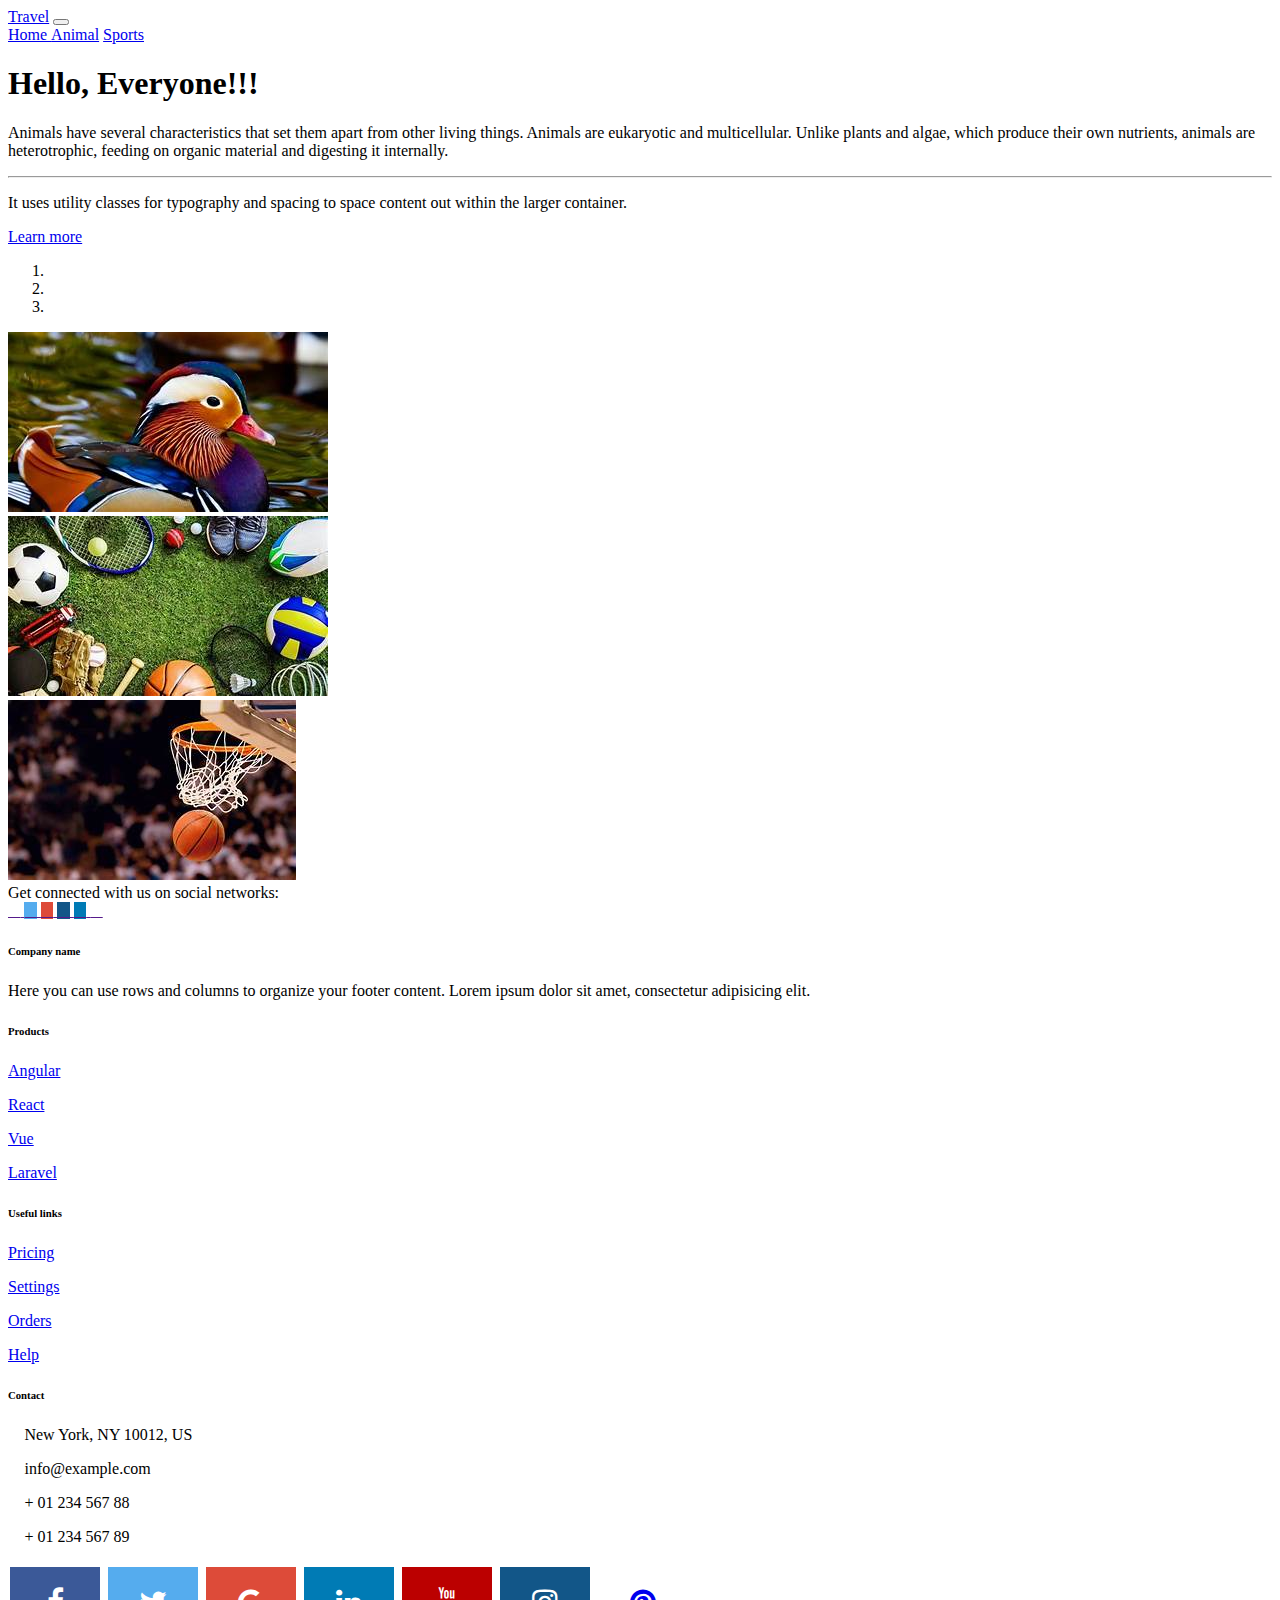
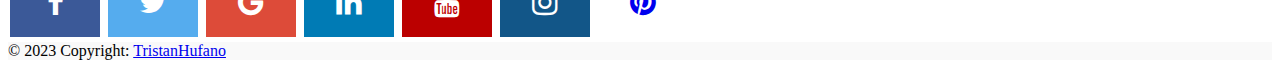
<file: index.html>
<!doctype html>
<html lang="en">
  <head>
    <!-- Required meta tags -->
    <meta charset="utf-8">
    <meta name="viewport" content="width=device-width, initial-scale=1, shrink-to-fit=no">

    <!-- Bootstrap CSS -->
    <link rel="stylesheet" href="https://cdn.jsdelivr.net/npm/bootstrap@4.1.3/dist/css/bootstrap.min.css" integrity="sha384-MCw98/SFnGE8fJT3GXwEOngsV7Zt27NXFoaoApmYm81iuXoPkFOJwJ8ERdknLPMO" crossorigin="anonymous">
    <link rel="stylesheet" href="https://cdnjs.cloudflare.com/ajax/libs/font-awesome/4.7.0/css/font-awesome.min.css">
    <link rel="stylesheet" href="tristan.css">

    <title>Travel</title>
  </head>
  <body>

        <!-- Navigation bar -->
        <nav class="navbar navbar-expand-lg navbar-light bg-light">
            <a class="navbar-brand" href="#">Travel</a>
            <button class="navbar-toggler" type="button" data-toggle="collapse" data-target="#navbarNavAltMarkup" aria-controls="navbarNavAltMarkup" aria-expanded="false" aria-label="Toggle navigation">
              <span class="navbar-toggler-icon"></span>
            </button>
            <div class="collapse navbar-collapse" id="navbarNavAltMarkup">
              <div class="navbar-nav">
                <a class="nav-item nav-link active" href="index.html">Home <span class="sr-only">(current)</span></a>
                <a class="nav-item nav-link" href="animal.html">Animal</a>
                <a class="nav-item nav-link" href="sports.html">Sports</a>
              </div>
            </div>
          </nav>

    <!-- Jumbotron -->  
      <div class="jumbotron">
        <h1 class="display-4">Hello, Everyone!!!</h1>
        <p class="lead">Animals have several characteristics that set them apart from other living things. Animals are eukaryotic and multicellular. Unlike plants and algae, which produce their own nutrients, animals are heterotrophic, feeding on organic material and digesting it internally.  </p>
        <hr class="my-4">
        <p>It uses utility classes for typography and spacing to space content out within the larger container.</p>
        <a class="btn btn-primary btn-lg" href="#" role="button">Learn more</a>
      </div> 
    </nav>

    <!-- Carousel -->  
      <div id="carouselExampleIndicators" class="carousel slide" data-ride="carousel">
        <ol class="carousel-indicators">
          <li data-target="#carouselExampleIndicators" data-slide-to="0" class="active"></li>
          <li data-target="#carouselExampleIndicators" data-slide-to="1"></li>
          <li data-target="#carouselExampleIndicators" data-slide-to="2"></li>
        </ol>
        <div class="carousel-inner">
          <div class="carousel-item active">
            <img class="d-block w-100" src="tristan img/duck.jpg" alt="First slide">
          </div>
          <div class="carousel-item">
            <img class="d-block w-100" src="tristan img/sp.jpg" alt="Second slide">
          </div>
          <div class="carousel-item">
            <img class="d-block w-100" src="tristan img/bask.jpg" alt="Third slide">
          </div>
        </div>
        <a class="carousel-control-prev" href="#carouselExampleIndicators" role="button" data-slide="prev">
          <span class="carousel-control-prev-icon" aria-hidden="true"></span>
          <span class="sr-only">Previous</span>
        </a>
        <a class="carousel-control-next" href="#carouselExampleIndicators" role="button" data-slide="next">
          <span class="carousel-control-next-icon" aria-hidden="true"></span>
          <span class="sr-only">Next</span>
        </a>
      </div>
      <nav>

                <!-- Footer -->
<footer class="text-center text-lg-start bg-white text-muted">
    <!-- Section: Social media -->
    <section class="d-flex justify-content-center justify-content-lg-between p-4 border-bottom">
      <!-- Left -->
      <div class="me-5 d-none d-lg-block">
        <span>Get connected with us on social networks:</span>
      </div>
      <!-- Left -->
  
      <!-- Right -->
      <div>
        <a href="" class="me-4 link-secondary">
          <i class="fab fa-facebook-f"></i>
        </a>
        <a href="" class="me-4 link-secondary">
          <i class="fab fa-twitter"></i>
        </a>
        <a href="" class="me-4 link-secondary">
          <i class="fab fa-google"></i>
        </a>
        <a href="" class="me-4 link-secondary">
          <i class="fab fa-instagram"></i>
        </a>
        <a href="" class="me-4 link-secondary">
          <i class="fab fa-linkedin"></i>
        </a>
        <a href="" class="me-4 link-secondary">
          <i class="fab fa-github"></i>
        </a>
      </div>
      <!-- Right -->
    </section>
    <!-- Section: Social media -->
  
    <!-- Section: Links  -->
    <section class="">
      <div class="container text-center text-md-start mt-5">
        <!-- Grid row -->
        <div class="row mt-3">
          <!-- Grid column -->
          <div class="col-md-3 col-lg-4 col-xl-3 mx-auto mb-4">
            <!-- Content -->
            <h6 class="text-uppercase fw-bold mb-4">
              <i class="fas fa-gem me-3 text-secondary"></i>Company name
            </h6>
            <p>
              Here you can use rows and columns to organize your footer content. Lorem ipsum
              dolor sit amet, consectetur adipisicing elit.
            </p>
          </div>
          <!-- Grid column -->
  
          <!-- Grid column -->
          <div class="col-md-2 col-lg-2 col-xl-2 mx-auto mb-4">
            <!-- Links -->
            <h6 class="text-uppercase fw-bold mb-4">
              Products
            </h6>
            <p>
              <a href="#!" class="text-reset">Angular</a>
            </p>
            <p>
              <a href="#!" class="text-reset">React</a>
            </p>
            <p>
              <a href="#!" class="text-reset">Vue</a>
            </p>
            <p>
              <a href="#!" class="text-reset">Laravel</a>
            </p>
          </div>
          <!-- Grid column -->
  
          <!-- Grid column -->
          <div class="col-md-3 col-lg-2 col-xl-2 mx-auto mb-4">
            <!-- Links -->
            <h6 class="text-uppercase fw-bold mb-4">
              Useful links
            </h6>
            <p>
              <a href="#!" class="text-reset">Pricing</a>
            </p>
            <p>
              <a href="#!" class="text-reset">Settings</a>
            </p>
            <p>
              <a href="#!" class="text-reset">Orders</a>
            </p>
            <p>
              <a href="#!" class="text-reset">Help</a>
            </p>
          </div>
          <!-- Grid column -->
  
          <!-- Grid column -->
          <div class="col-md-4 col-lg-3 col-xl-3 mx-auto mb-md-0 mb-4">
            <!-- Links -->
            <h6 class="text-uppercase fw-bold mb-4">Contact</h6>
            <p><i class="fas fa-home me-3 text-secondary"></i> New York, NY 10012, US</p>
            <p>
              <i class="fas fa-envelope me-3 text-secondary"></i>
              info@example.com
            </p>
            <p><i class="fas fa-phone me-3 text-secondary"></i> + 01 234 567 88</p>
            <p><i class="fas fa-print me-3 text-secondary"></i> + 01 234 567 89</p>
          </div>
          <!-- Grid column -->
        </div>
        <!-- Grid row -->
      </div>
    </section>
    <!-- Section: Links  -->

      <!-- Add font awesome icons -->
<a href="#" class="fa fa-facebook"></a>
<a href="#" class="fa fa-twitter"></a>
<a href="#" class="fa fa-google"></a>
<a href="#" class="fa fa-linkedin"></a>
<a href="#" class="fa fa-youtube"></a>
<a href="#" class="fa fa-instagram"></a>
<a href="#" class="fa fa-pinterest"></a>
  
    <!-- Copyright -->
    <div class="text-center p-4" style="background-color: rgba(0, 0, 0, 0.025);">
      © 2023 Copyright:
      <a class="text-reset fw-bold" href="https://mdbootstrap.com/">TristanHufano</a>
    </div>
    <!-- Copyright -->
  </footer>
  <!-- Footer -->

    <!-- Optional JavaScript -->
    <!-- jQuery first, then Popper.js, then Bootstrap JS -->
    <script src="https://code.jquery.com/jquery-3.3.1.slim.min.js" integrity="sha384-q8i/X+965DzO0rT7abK41JStQIAqVgRVzpbzo5smXKp4YfRvH+8abtTE1Pi6jizo" crossorigin="anonymous"></script>
    <script src="https://cdn.jsdelivr.net/npm/popper.js@1.14.3/dist/umd/popper.min.js" integrity="sha384-ZMP7rVo3mIykV+2+9J3UJ46jBk0WLaUAdn689aCwoqbBJiSnjAK/l8WvCWPIPm49" crossorigin="anonymous"></script>
    <script src="https://cdn.jsdelivr.net/npm/bootstrap@4.1.3/dist/js/bootstrap.min.js" integrity="sha384-ChfqqxuZUCnJSK3+MXmPNIyE6ZbWh2IMqE241rYiqJxyMiZ6OW/JmZQ5stwEULTy" crossorigin="anonymous"></script>
  </body>
</html>
</file>
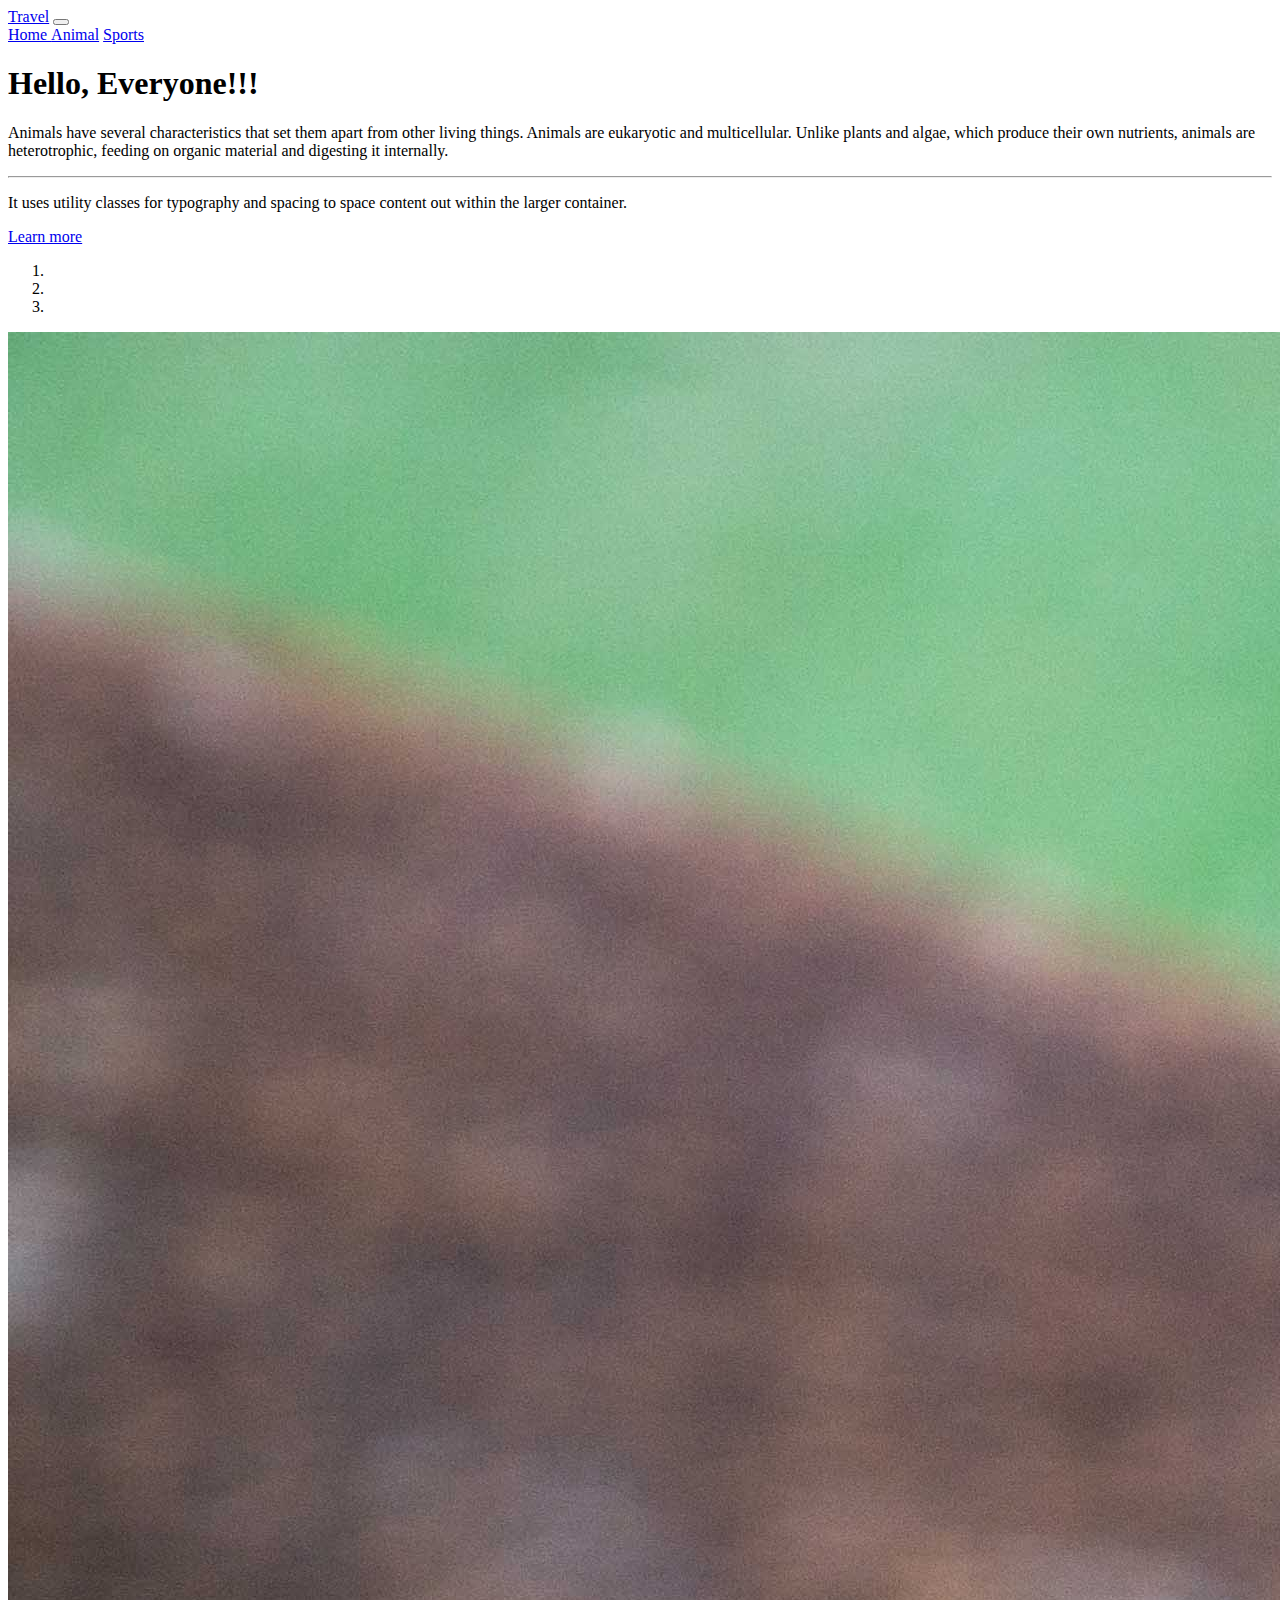
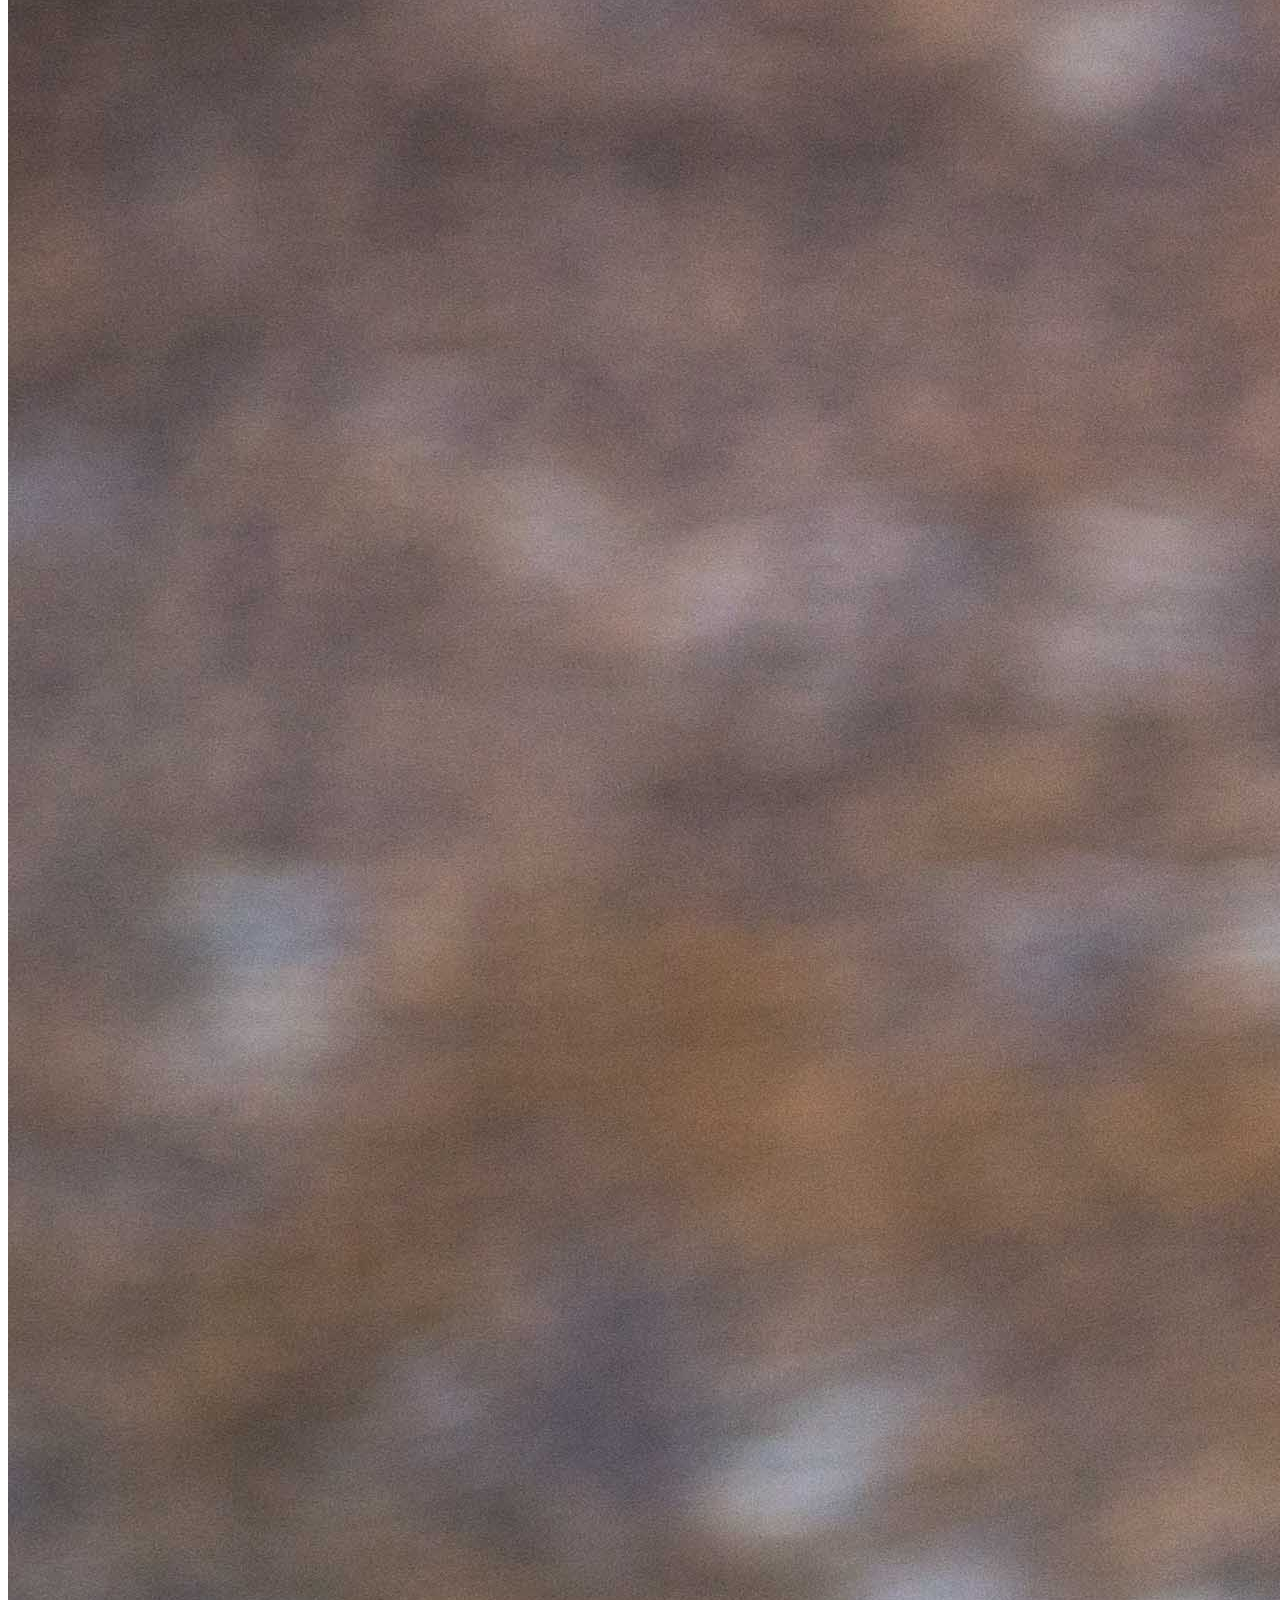
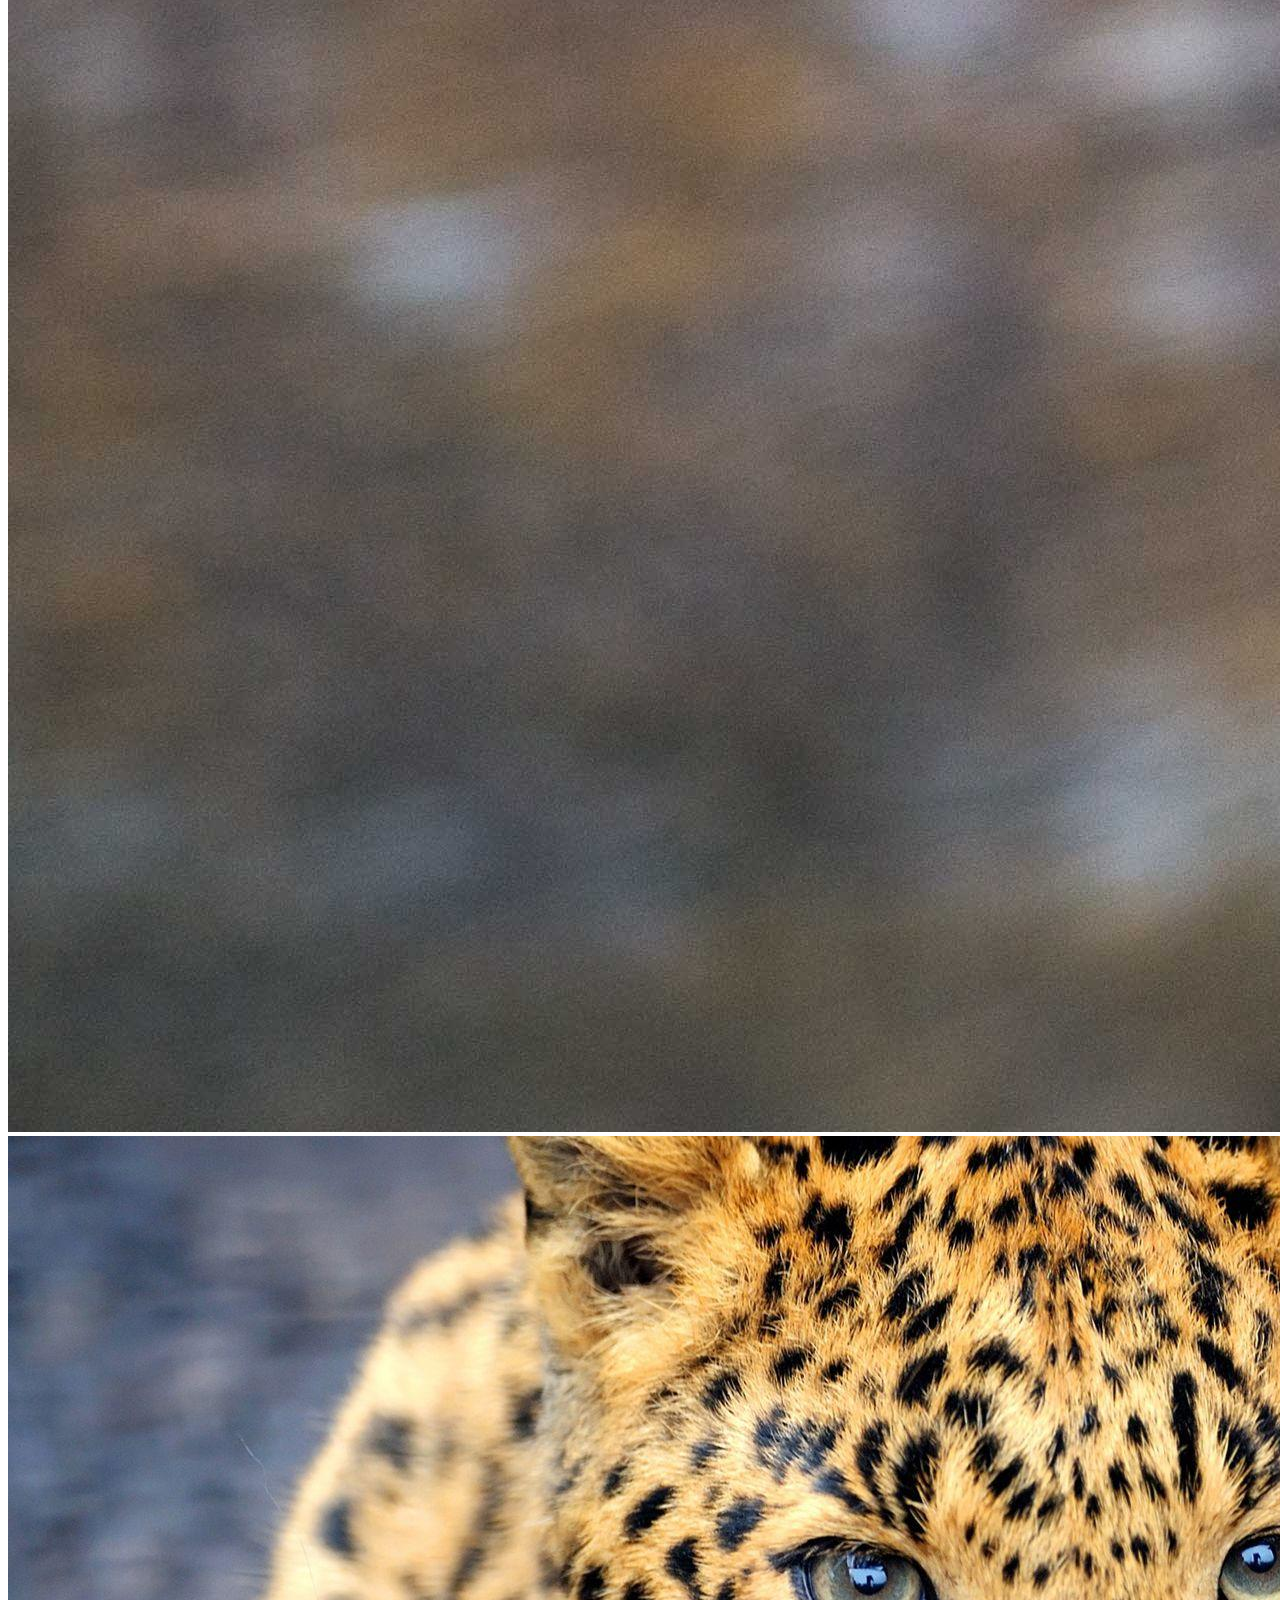
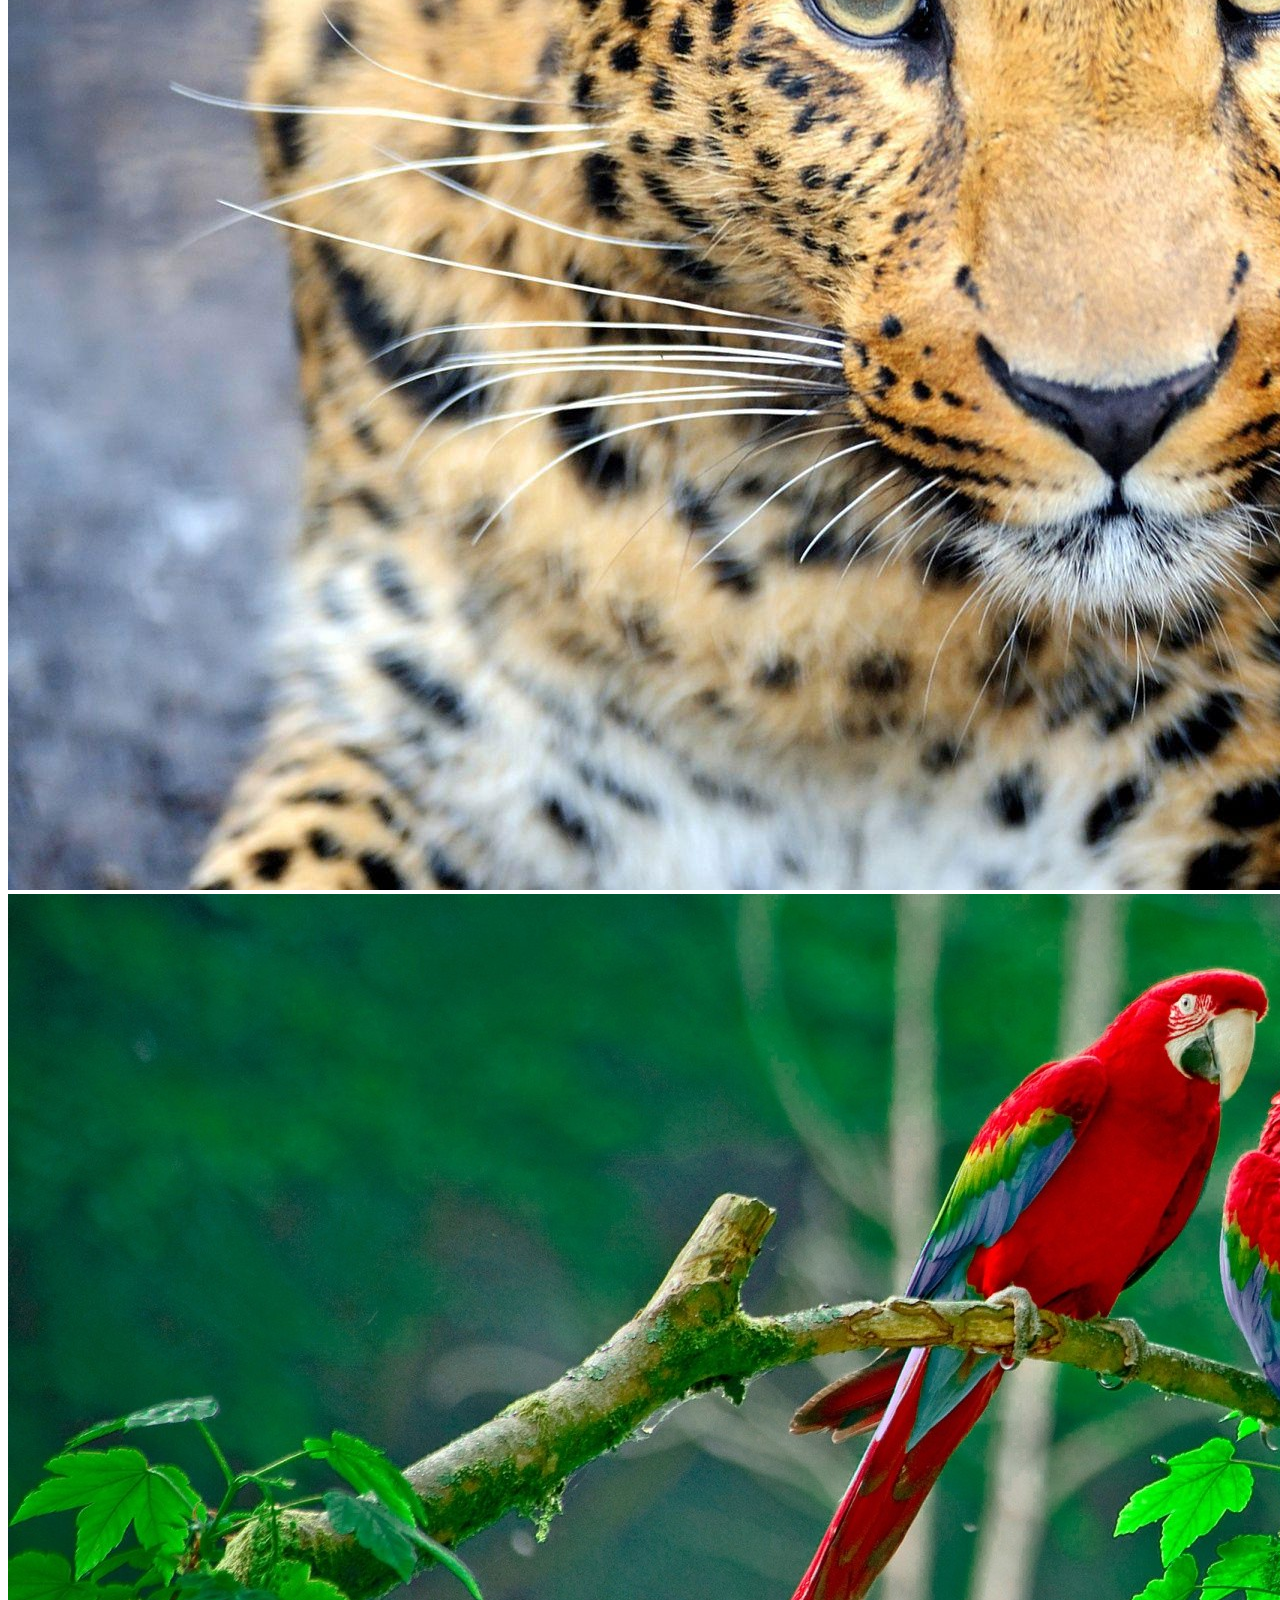
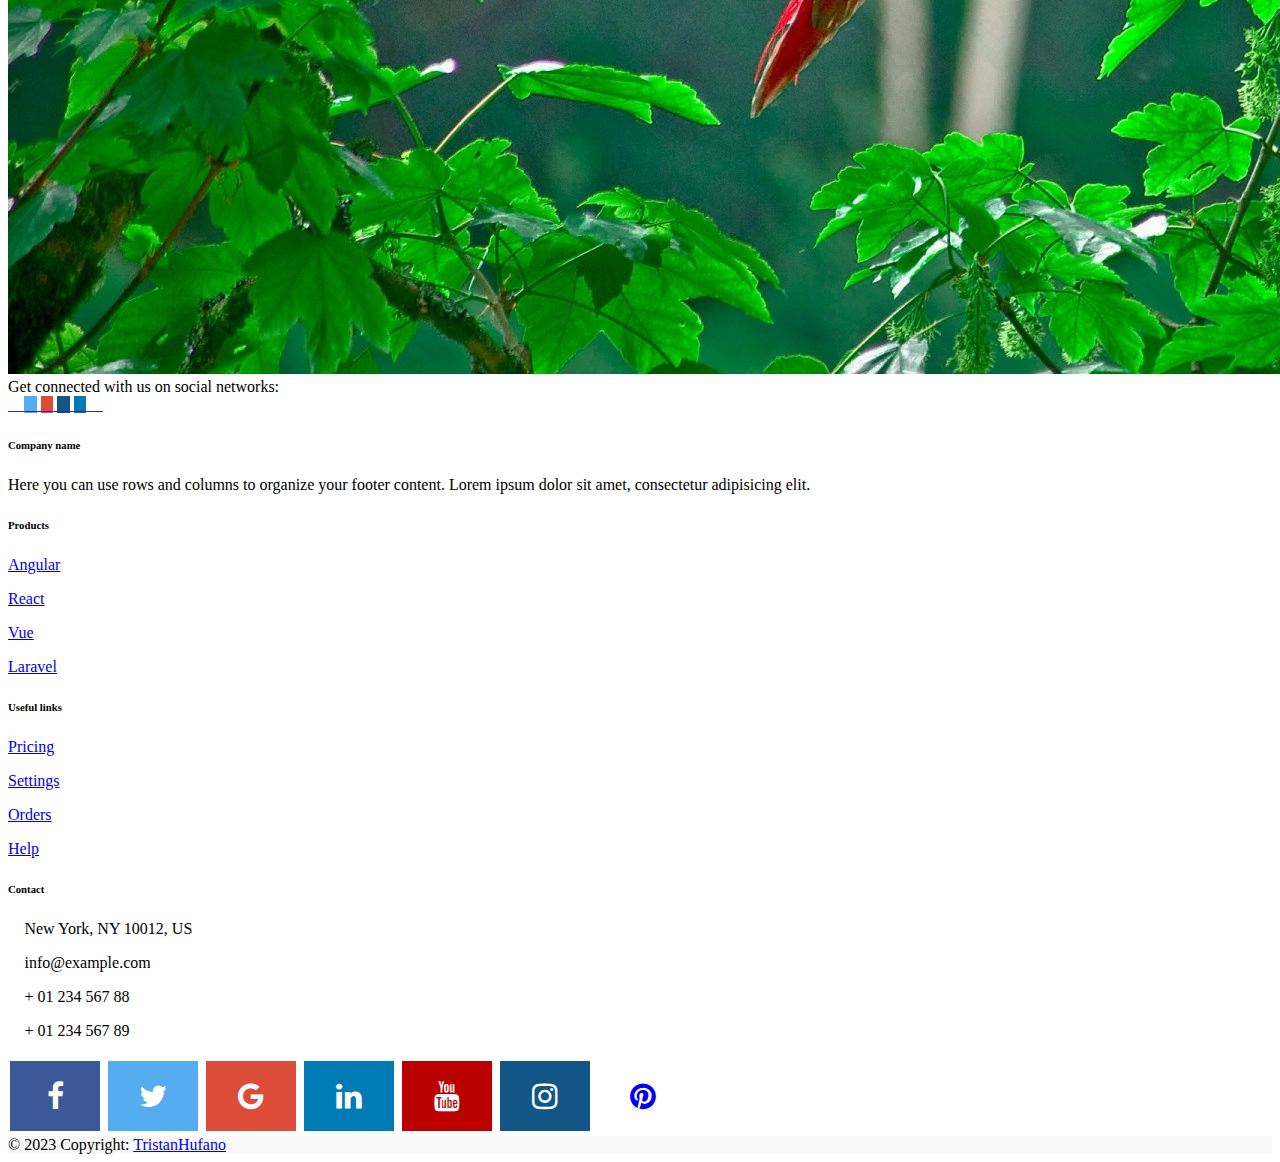
<file: animal.html>
<!doctype html>
<html lang="en">
  <head>
    <!-- Required meta tags -->
    <meta charset="utf-8">
    <meta name="viewport" content="width=device-width, initial-scale=1, shrink-to-fit=no">

    <!-- Bootstrap CSS -->
    <link rel="stylesheet" href="https://cdn.jsdelivr.net/npm/bootstrap@4.1.3/dist/css/bootstrap.min.css" integrity="sha384-MCw98/SFnGE8fJT3GXwEOngsV7Zt27NXFoaoApmYm81iuXoPkFOJwJ8ERdknLPMO" crossorigin="anonymous">
    <link rel="stylesheet" href="https://cdnjs.cloudflare.com/ajax/libs/font-awesome/4.7.0/css/font-awesome.min.css">
    <link rel="stylesheet" href="tristan.css">
    <title>Animal</title>
  </head>
  <body>

        <!-- Navigation bar -->
        <nav class="navbar navbar-expand-lg navbar-light bg-light">
            <a class="navbar-brand" href="#">Travel</a>
            <button class="navbar-toggler" type="button" data-toggle="collapse" data-target="#navbarNavAltMarkup" aria-controls="navbarNavAltMarkup" aria-expanded="false" aria-label="Toggle navigation">
              <span class="navbar-toggler-icon"></span>
            </button>
            <div class="collapse navbar-collapse" id="navbarNavAltMarkup">
              <div class="navbar-nav">
                <a class="nav-item nav-link active" href="index.html">Home <span class="sr-only">(current)</span></a>
                <a class="nav-item nav-link" href="animal.html">Animal</a>
                <a class="nav-item nav-link" href="sports.html">Sports</a>
              </div>
            </div>
          </nav>


<!-- Jumbotron -->  
      <div class="jumbotron">
        <h1 class="display-4">Hello, Everyone!!!</h1>
        <p class="lead">Animals have several characteristics that set them apart from other living things. Animals are eukaryotic and multicellular. Unlike plants and algae, which produce their own nutrients, animals are heterotrophic, feeding on organic material and digesting it internally.  </p>
        <hr class="my-4">
        <p>It uses utility classes for typography and spacing to space content out within the larger container.</p>
        <a class="btn btn-primary btn-lg" href="#" role="button">Learn more</a>
      </div> 
    </nav>

<!-- Carousel -->  
      <div id="carouselExampleIndicators" class="carousel slide" data-ride="carousel">
        <ol class="carousel-indicators">
          <li data-target="#carouselExampleIndicators" data-slide-to="0" class="active"></li>
          <li data-target="#carouselExampleIndicators" data-slide-to="1"></li>
          <li data-target="#carouselExampleIndicators" data-slide-to="2"></li>
        </ol>
        <div class="carousel-inner">
          <div class="carousel-item active">
            <img class="d-block w-100" src="tristan img/deer.jpg" alt="First slide">
          </div>
          <div class="carousel-item">
            <img class="d-block w-100" src="tristan img/leopard.jpg" alt="Second slide">
          </div>
          <div class="carousel-item">
            <img class="d-block w-100" src="tristan img/parrot.jpg" alt="Third slide">
          </div>
        </div>
        <a class="carousel-control-prev" href="#carouselExampleIndicators" role="button" data-slide="prev">
          <span class="carousel-control-prev-icon" aria-hidden="true"></span>
          <span class="sr-only">Previous</span>
        </a>
        <a class="carousel-control-next" href="#carouselExampleIndicators" role="button" data-slide="next">
          <span class="carousel-control-next-icon" aria-hidden="true"></span>
          <span class="sr-only">Next</span>
        </a>
      </div>
      <nav>

                    <!-- Footer -->
<footer class="text-center text-lg-start bg-white text-muted">
    <!-- Section: Social media -->
    <section class="d-flex justify-content-center justify-content-lg-between p-4 border-bottom">
      <!-- Left -->
      <div class="me-5 d-none d-lg-block">
        <span>Get connected with us on social networks:</span>
      </div>
      <!-- Left -->
  
      <!-- Right -->
      <div>
        <a href="" class="me-4 link-secondary">
          <i class="fab fa-facebook-f"></i>
        </a>
        <a href="" class="me-4 link-secondary">
          <i class="fab fa-twitter"></i>
        </a>
        <a href="" class="me-4 link-secondary">
          <i class="fab fa-google"></i>
        </a>
        <a href="" class="me-4 link-secondary">
          <i class="fab fa-instagram"></i>
        </a>
        <a href="" class="me-4 link-secondary">
          <i class="fab fa-linkedin"></i>
        </a>
        <a href="" class="me-4 link-secondary">
          <i class="fab fa-github"></i>
        </a>
      </div>
      <!-- Right -->
    </section>
    <!-- Section: Social media -->
  
    <!-- Section: Links  -->
    <section class="">
      <div class="container text-center text-md-start mt-5">
        <!-- Grid row -->
        <div class="row mt-3">
          <!-- Grid column -->
          <div class="col-md-3 col-lg-4 col-xl-3 mx-auto mb-4">
            <!-- Content -->
            <h6 class="text-uppercase fw-bold mb-4">
              <i class="fas fa-gem me-3 text-secondary"></i>Company name
            </h6>
            <p>
              Here you can use rows and columns to organize your footer content. Lorem ipsum
              dolor sit amet, consectetur adipisicing elit.
            </p>
          </div>
          <!-- Grid column -->
  
          <!-- Grid column -->
          <div class="col-md-2 col-lg-2 col-xl-2 mx-auto mb-4">
            <!-- Links -->
            <h6 class="text-uppercase fw-bold mb-4">
              Products
            </h6>
            <p>
              <a href="#!" class="text-reset">Angular</a>
            </p>
            <p>
              <a href="#!" class="text-reset">React</a>
            </p>
            <p>
              <a href="#!" class="text-reset">Vue</a>
            </p>
            <p>
              <a href="#!" class="text-reset">Laravel</a>
            </p>
          </div>
          <!-- Grid column -->
  
          <!-- Grid column -->
          <div class="col-md-3 col-lg-2 col-xl-2 mx-auto mb-4">
            <!-- Links -->
            <h6 class="text-uppercase fw-bold mb-4">
              Useful links
            </h6>
            <p>
              <a href="#!" class="text-reset">Pricing</a>
            </p>
            <p>
              <a href="#!" class="text-reset">Settings</a>
            </p>
            <p>
              <a href="#!" class="text-reset">Orders</a>
            </p>
            <p>
              <a href="#!" class="text-reset">Help</a>
            </p>
          </div>
          <!-- Grid column -->
  
          <!-- Grid column -->
          <div class="col-md-4 col-lg-3 col-xl-3 mx-auto mb-md-0 mb-4">
            <!-- Links -->
            <h6 class="text-uppercase fw-bold mb-4">Contact</h6>
            <p><i class="fas fa-home me-3 text-secondary"></i> New York, NY 10012, US</p>
            <p>
              <i class="fas fa-envelope me-3 text-secondary"></i>
              info@example.com
            </p>
            <p><i class="fas fa-phone me-3 text-secondary"></i> + 01 234 567 88</p>
            <p><i class="fas fa-print me-3 text-secondary"></i> + 01 234 567 89</p>
          </div>
          <!-- Grid column -->
        </div>
        <!-- Grid row -->
      </div>
    </section>
    <!-- Section: Links  -->

      <!-- Add font awesome icons -->
<a href="#" class="fa fa-facebook"></a>
<a href="#" class="fa fa-twitter"></a>
<a href="#" class="fa fa-google"></a>
<a href="#" class="fa fa-linkedin"></a>
<a href="#" class="fa fa-youtube"></a>
<a href="#" class="fa fa-instagram"></a>
<a href="#" class="fa fa-pinterest"></a>
  
    <!-- Copyright -->
    <div class="text-center p-4" style="background-color: rgba(0, 0, 0, 0.025);">
      © 2023 Copyright:
      <a class="text-reset fw-bold" href="https://mdbootstrap.com/">TristanHufano</a>
    </div>
    <!-- Copyright -->
  </footer>
  <!-- Footer -->

    <!-- Optional JavaScript -->
    <!-- jQuery first, then Popper.js, then Bootstrap JS -->
    <script src="https://code.jquery.com/jquery-3.3.1.slim.min.js" integrity="sha384-q8i/X+965DzO0rT7abK41JStQIAqVgRVzpbzo5smXKp4YfRvH+8abtTE1Pi6jizo" crossorigin="anonymous"></script>
    <script src="https://cdn.jsdelivr.net/npm/popper.js@1.14.3/dist/umd/popper.min.js" integrity="sha384-ZMP7rVo3mIykV+2+9J3UJ46jBk0WLaUAdn689aCwoqbBJiSnjAK/l8WvCWPIPm49" crossorigin="anonymous"></script>
    <script src="https://cdn.jsdelivr.net/npm/bootstrap@4.1.3/dist/js/bootstrap.min.js" integrity="sha384-ChfqqxuZUCnJSK3+MXmPNIyE6ZbWh2IMqE241rYiqJxyMiZ6OW/JmZQ5stwEULTy" crossorigin="anonymous"></script>
  </body>
</html>
</file>
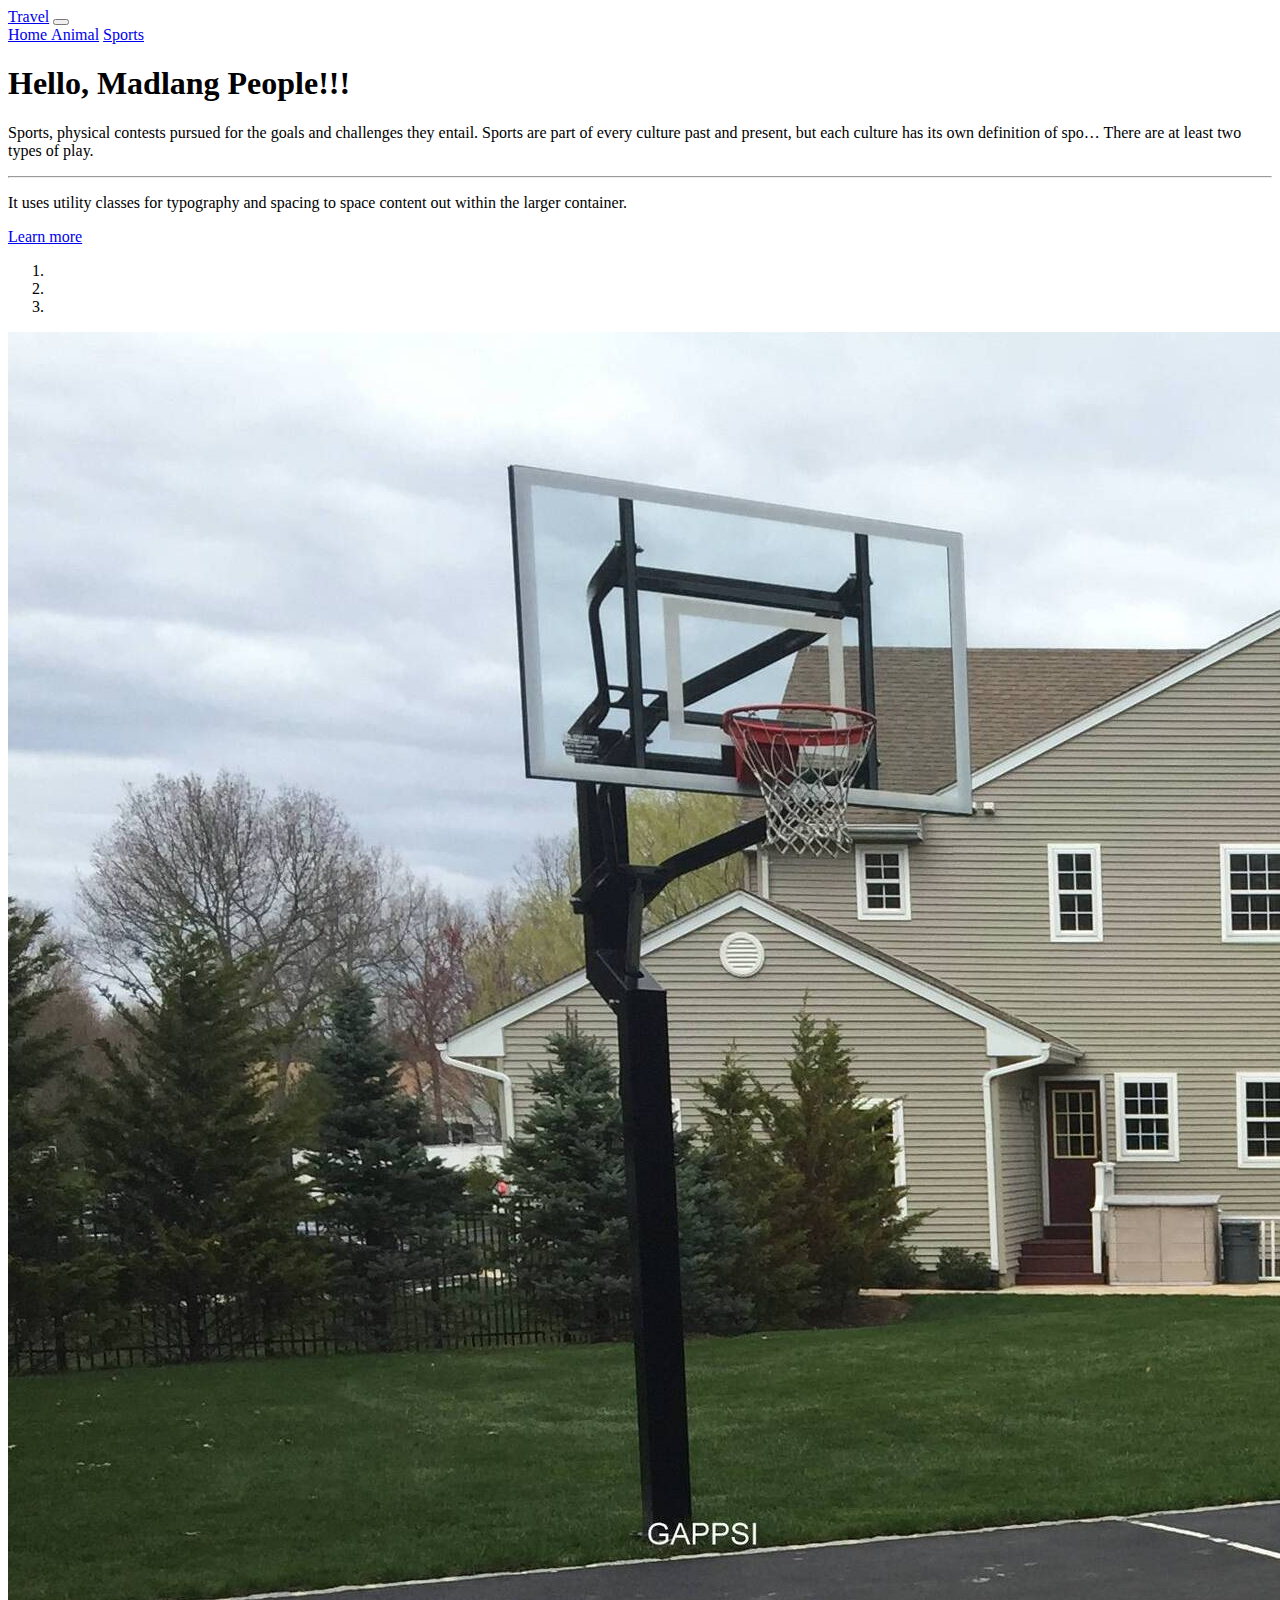
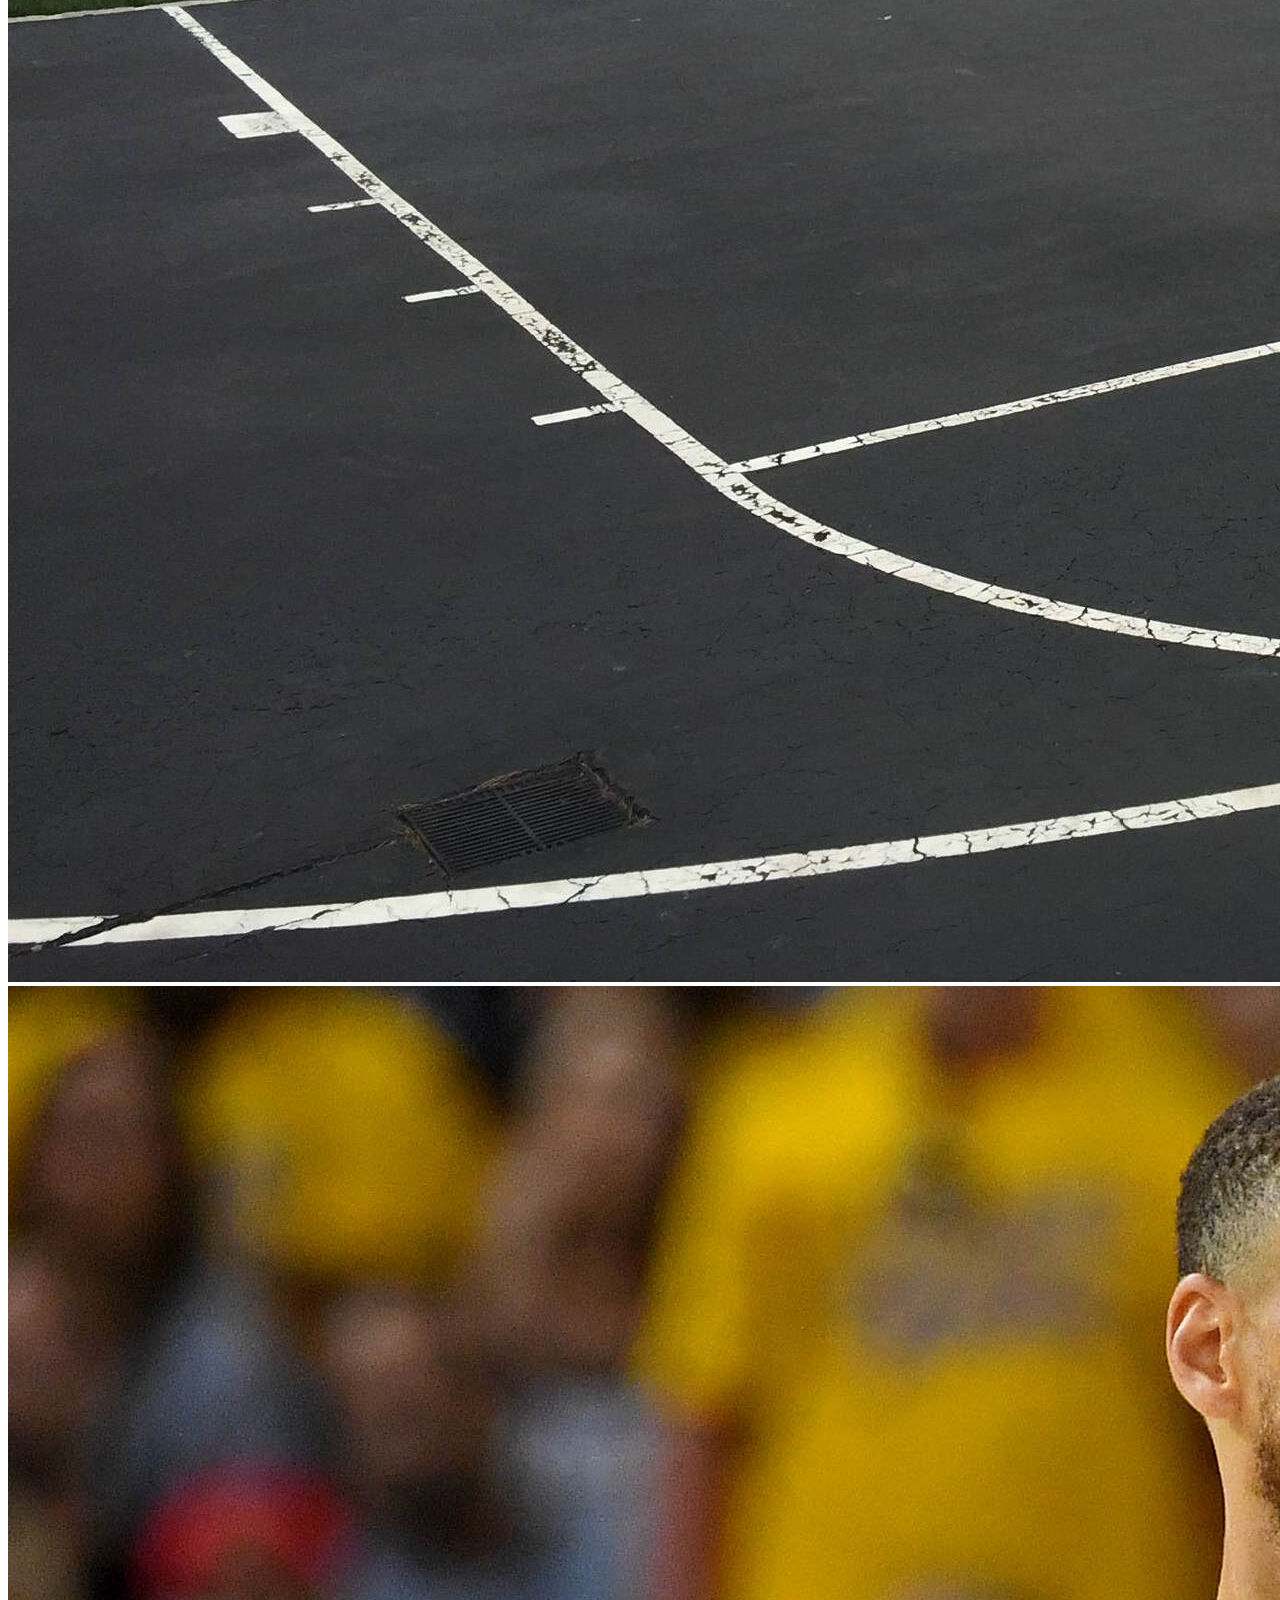
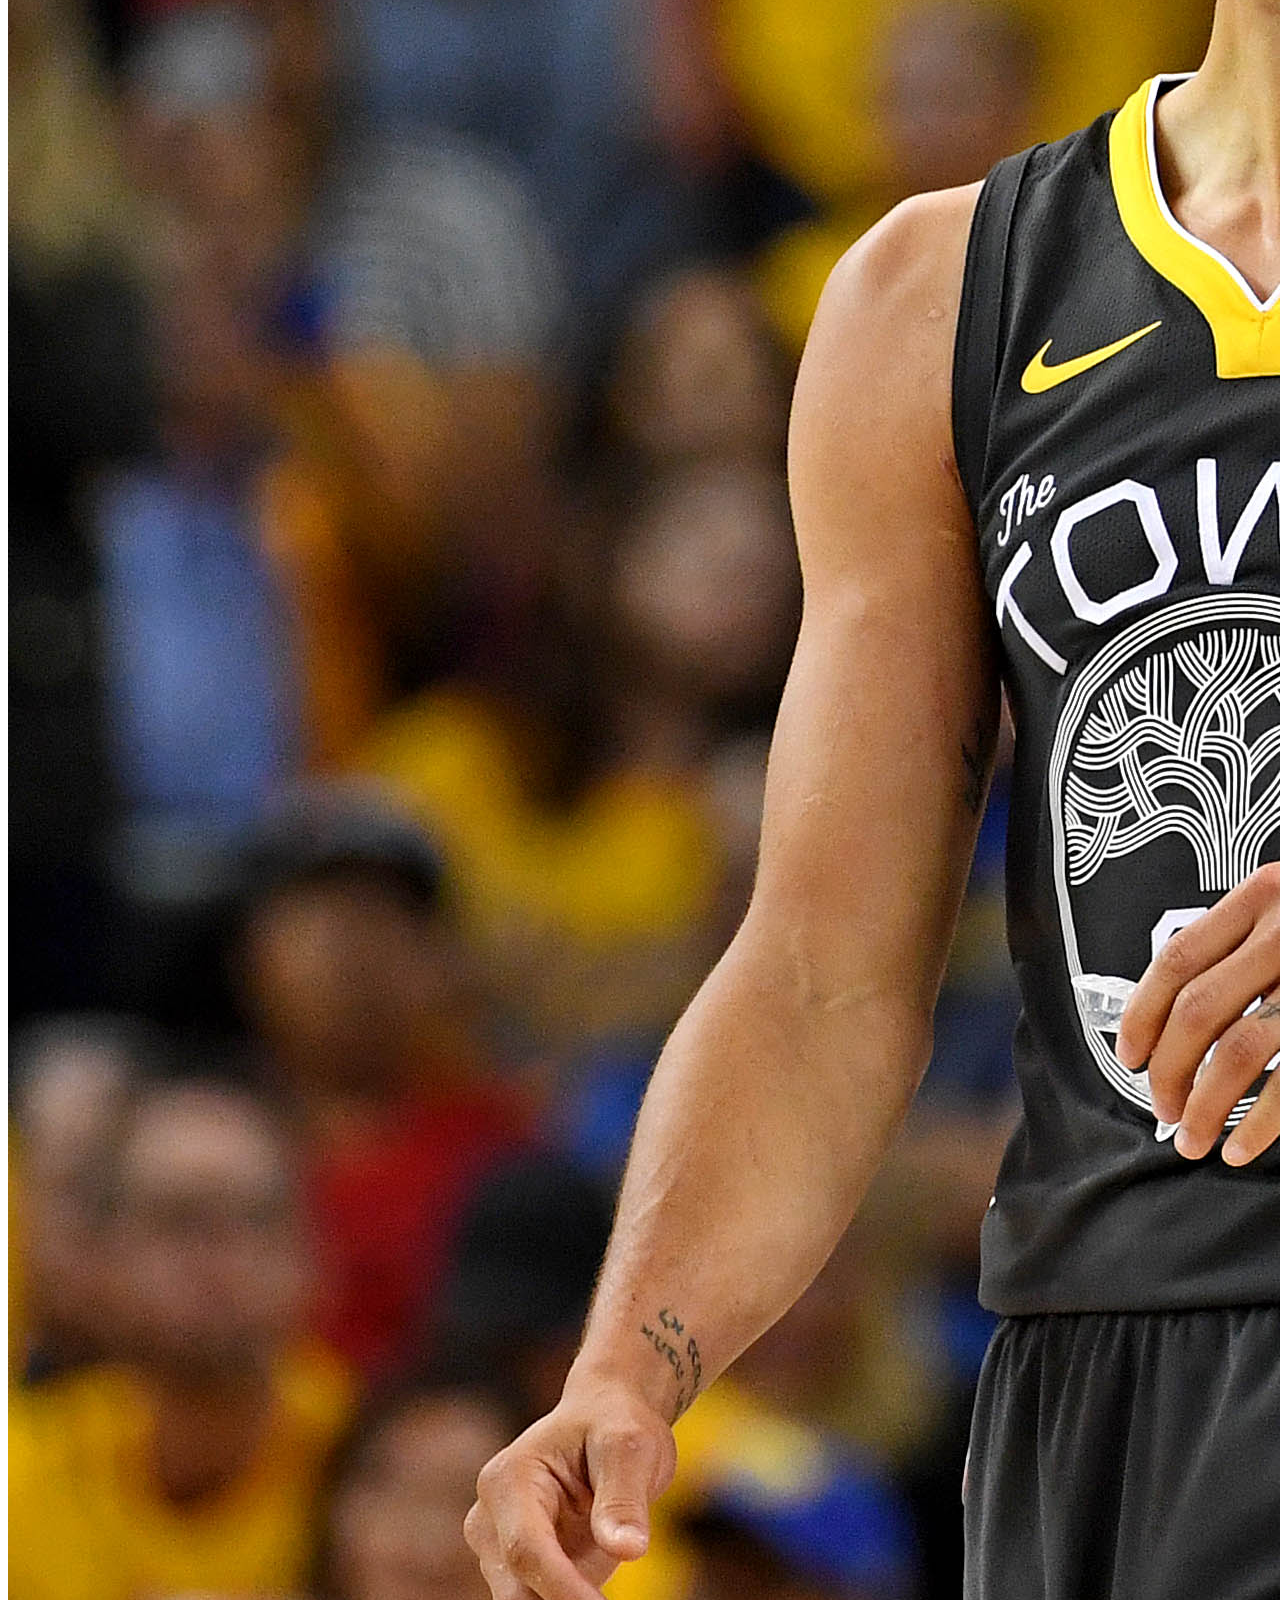
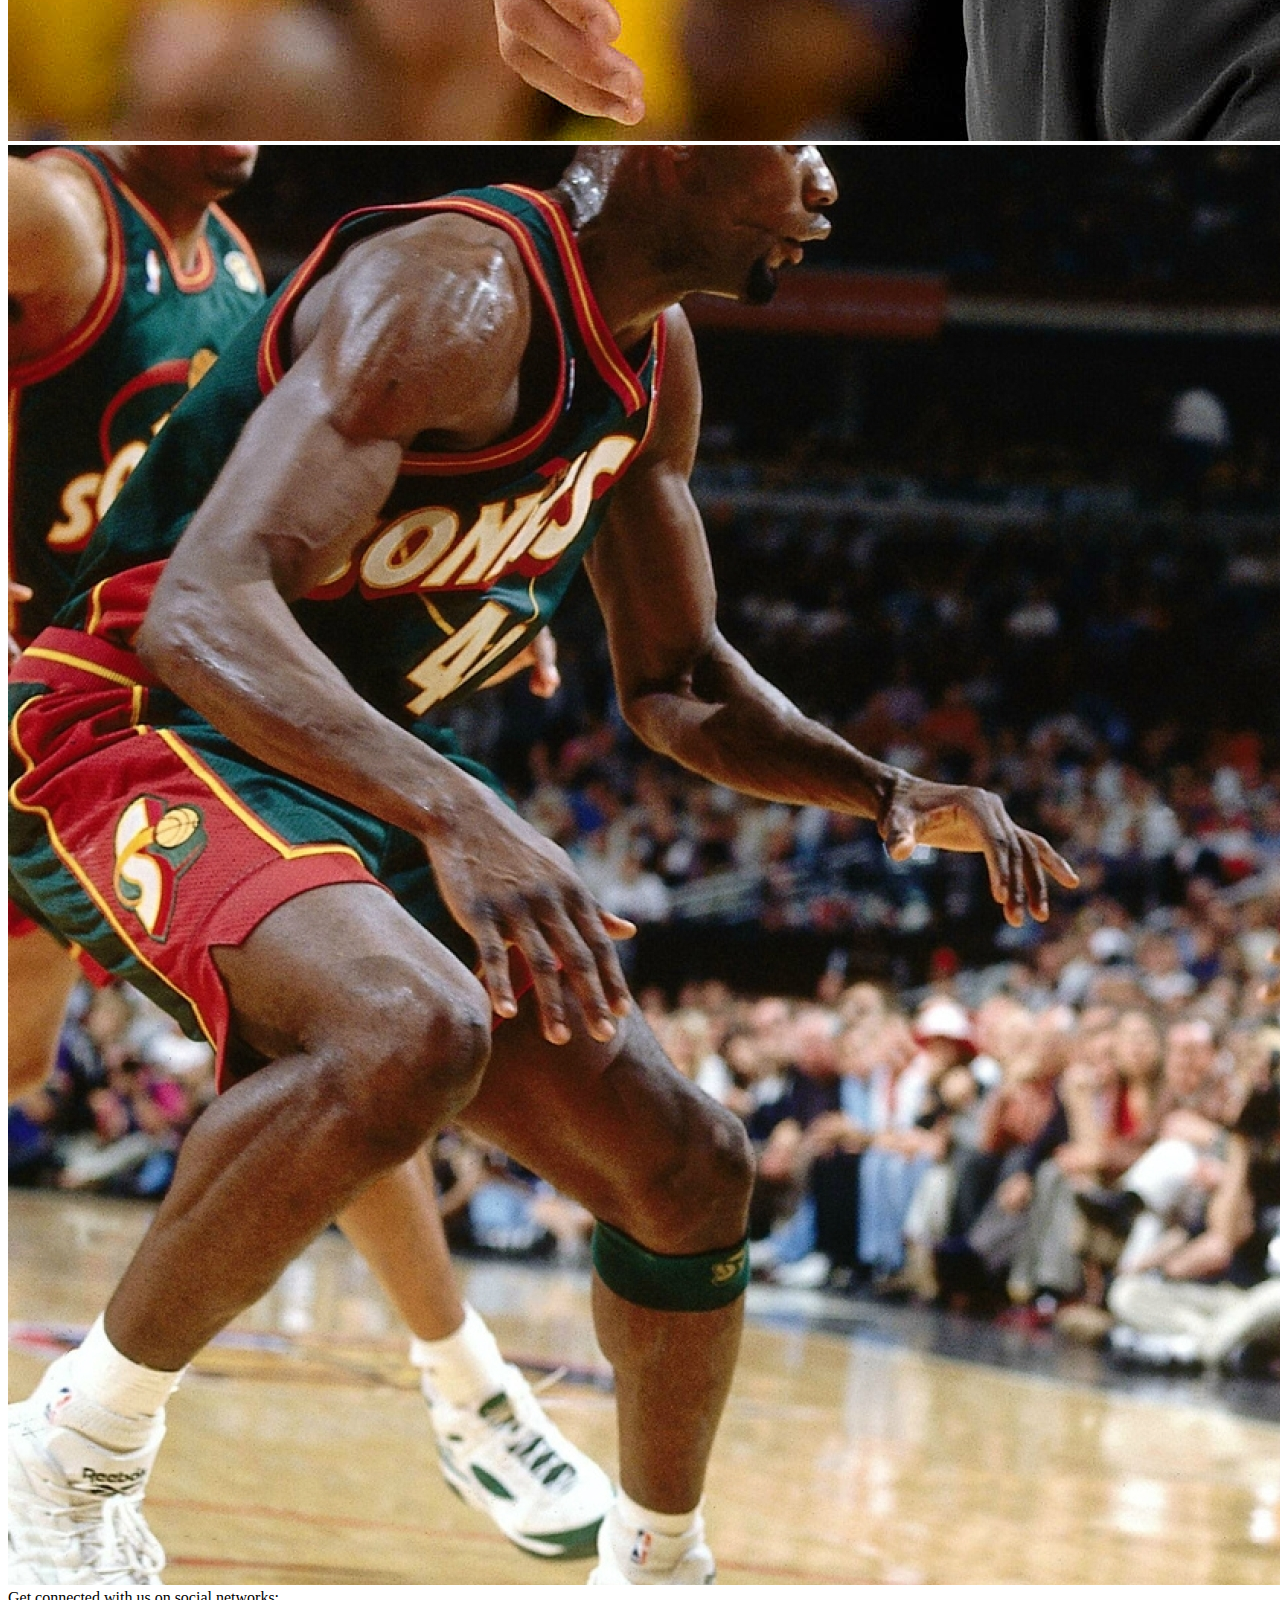
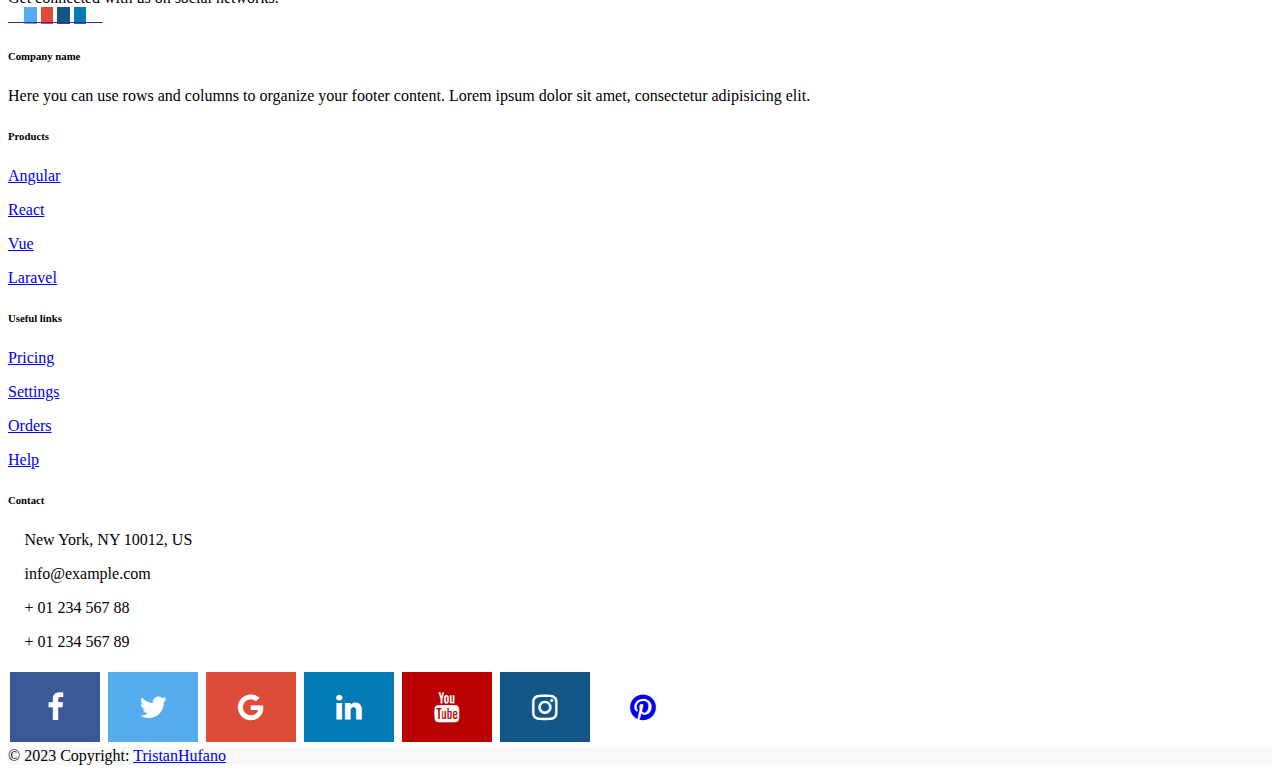
<file: sports.html>
<!doctype html>
<html lang="en">
  <head>
    <!-- Required meta tags -->
    <meta charset="utf-8">
    <meta name="viewport" content="width=device-width, initial-scale=1, shrink-to-fit=no">

    <!-- Bootstrap CSS -->
    <link rel="stylesheet" href="https://cdn.jsdelivr.net/npm/bootstrap@4.1.3/dist/css/bootstrap.min.css" integrity="sha384-MCw98/SFnGE8fJT3GXwEOngsV7Zt27NXFoaoApmYm81iuXoPkFOJwJ8ERdknLPMO" crossorigin="anonymous">
    <link rel="stylesheet" href="https://cdnjs.cloudflare.com/ajax/libs/font-awesome/4.7.0/css/font-awesome.min.css">
    <link rel="stylesheet" href="tristan.css">
    <title>Sports</title>
  </head>
  <body>

        <!-- Navigation bar -->
        <nav class="navbar navbar-expand-lg navbar-light bg-light">
            <a class="navbar-brand" href="#">Travel</a>
            <button class="navbar-toggler" type="button" data-toggle="collapse" data-target="#navbarNavAltMarkup" aria-controls="navbarNavAltMarkup" aria-expanded="false" aria-label="Toggle navigation">
              <span class="navbar-toggler-icon"></span>
            </button>
            <div class="collapse navbar-collapse" id="navbarNavAltMarkup">
              <div class="navbar-nav">
                <a class="nav-item nav-link active" href="index.html">Home <span class="sr-only">(current)</span></a>
                <a class="nav-item nav-link" href="animal.html">Animal</a>
                <a class="nav-item nav-link" href="sports.html">Sports</a>
              </div>
            </div>
          </nav>


<!-- Jumbotron -->  
      <div class="jumbotron">
        <h1 class="display-4">Hello, Madlang People!!!</h1>
        <p class="lead">Sports, physical contests pursued for the goals and challenges they entail. Sports are part of every culture past and present, but each culture has its own definition of spo…
            There are at least two types of play.</p>
        <hr class="my-4">
        <p>It uses utility classes for typography and spacing to space content out within the larger container.</p>
        <a class="btn btn-primary btn-lg" href="#" role="button">Learn more</a>
      </div> 
    </nav>

<!-- Carousel -->  
      <div id="carouselExampleIndicators" class="carousel slide" data-ride="carousel">
        <ol class="carousel-indicators">
          <li data-target="#carouselExampleIndicators" data-slide-to="0" class="active"></li>
          <li data-target="#carouselExampleIndicators" data-slide-to="1"></li>
          <li data-target="#carouselExampleIndicators" data-slide-to="2"></li>
        </ol>
        <div class="carousel-inner">
          <div class="carousel-item active">
            <img class="d-block w-100" src="tristan img/bask court.jpg" alt="First slide">
          </div>
          <div class="carousel-item">
            <img class="d-block w-100" src="tristan img/curry.jpg" alt="Second slide">
          </div>
          <div class="carousel-item">
            <img class="d-block w-100" src="tristan img/mj.jpg" alt="Third slide">
          </div>
        </div>
        <a class="carousel-control-prev" href="#carouselExampleIndicators" role="button" data-slide="prev">
          <span class="carousel-control-prev-icon" aria-hidden="true"></span>
          <span class="sr-only">Previous</span>
        </a>
        <a class="carousel-control-next" href="#carouselExampleIndicators" role="button" data-slide="next">
          <span class="carousel-control-next-icon" aria-hidden="true"></span>
          <span class="sr-only">Next</span>
        </a>
      </div>
      <nav>
                    <!-- Footer -->
                    <footer class="text-center text-lg-start bg-white text-muted">
                        <!-- Section: Social media -->
                        <section class="d-flex justify-content-center justify-content-lg-between p-4 border-bottom">
                          <!-- Left -->
                          <div class="me-5 d-none d-lg-block">
                            <span>Get connected with us on social networks:</span>
                          </div>
                          <!-- Left -->
                      
                          <!-- Right -->
                          <div>
                            <a href="" class="me-4 link-secondary">
                              <i class="fab fa-facebook-f"></i>
                            </a>
                            <a href="" class="me-4 link-secondary">
                              <i class="fab fa-twitter"></i>
                            </a>
                            <a href="" class="me-4 link-secondary">
                              <i class="fab fa-google"></i>
                            </a>
                            <a href="" class="me-4 link-secondary">
                              <i class="fab fa-instagram"></i>
                            </a>
                            <a href="" class="me-4 link-secondary">
                              <i class="fab fa-linkedin"></i>
                            </a>
                            <a href="" class="me-4 link-secondary">
                              <i class="fab fa-github"></i>
                            </a>
                          </div>
                          <!-- Right -->
                        </section>
                        <!-- Section: Social media -->
                      
                        <!-- Section: Links  -->
                        <section class="">
                          <div class="container text-center text-md-start mt-5">
                            <!-- Grid row -->
                            <div class="row mt-3">
                              <!-- Grid column -->
                              <div class="col-md-3 col-lg-4 col-xl-3 mx-auto mb-4">
                                <!-- Content -->
                                <h6 class="text-uppercase fw-bold mb-4">
                                  <i class="fas fa-gem me-3 text-secondary"></i>Company name
                                </h6>
                                <p>
                                  Here you can use rows and columns to organize your footer content. Lorem ipsum
                                  dolor sit amet, consectetur adipisicing elit.
                                </p>
                              </div>
                              <!-- Grid column -->
                      
                              <!-- Grid column -->
                              <div class="col-md-2 col-lg-2 col-xl-2 mx-auto mb-4">
                                <!-- Links -->
                                <h6 class="text-uppercase fw-bold mb-4">
                                  Products
                                </h6>
                                <p>
                                  <a href="#!" class="text-reset">Angular</a>
                                </p>
                                <p>
                                  <a href="#!" class="text-reset">React</a>
                                </p>
                                <p>
                                  <a href="#!" class="text-reset">Vue</a>
                                </p>
                                <p>
                                  <a href="#!" class="text-reset">Laravel</a>
                                </p>
                              </div>
                              <!-- Grid column -->
                      
                              <!-- Grid column -->
                              <div class="col-md-3 col-lg-2 col-xl-2 mx-auto mb-4">
                                <!-- Links -->
                                <h6 class="text-uppercase fw-bold mb-4">
                                  Useful links
                                </h6>
                                <p>
                                  <a href="#!" class="text-reset">Pricing</a>
                                </p>
                                <p>
                                  <a href="#!" class="text-reset">Settings</a>
                                </p>
                                <p>
                                  <a href="#!" class="text-reset">Orders</a>
                                </p>
                                <p>
                                  <a href="#!" class="text-reset">Help</a>
                                </p>
                              </div>
                              <!-- Grid column -->
                      
                              <!-- Grid column -->
                              <div class="col-md-4 col-lg-3 col-xl-3 mx-auto mb-md-0 mb-4">
                                <!-- Links -->
                                <h6 class="text-uppercase fw-bold mb-4">Contact</h6>
                                <p><i class="fas fa-home me-3 text-secondary"></i> New York, NY 10012, US</p>
                                <p>
                                  <i class="fas fa-envelope me-3 text-secondary"></i>
                                  info@example.com
                                </p>
                                <p><i class="fas fa-phone me-3 text-secondary"></i> + 01 234 567 88</p>
                                <p><i class="fas fa-print me-3 text-secondary"></i> + 01 234 567 89</p>
                              </div>
                              <!-- Grid column -->
                            </div>
                            <!-- Grid row -->
                          </div>
                        </section>
                        <!-- Section: Links  -->
                    
                          <!-- Add font awesome icons -->
                    <a href="#" class="fa fa-facebook"></a>
                    <a href="#" class="fa fa-twitter"></a>
                    <a href="#" class="fa fa-google"></a>
                    <a href="#" class="fa fa-linkedin"></a>
                    <a href="#" class="fa fa-youtube"></a>
                    <a href="#" class="fa fa-instagram"></a>
                    <a href="#" class="fa fa-pinterest"></a>
                      
                        <!-- Copyright -->
                        <div class="text-center p-4" style="background-color: rgba(0, 0, 0, 0.025);">
                          © 2023 Copyright:
                          <a class="text-reset fw-bold" href="https://mdbootstrap.com/">TristanHufano</a>
                        </div>
                        <!-- Copyright -->
                      </footer>
                      <!-- Footer -->
                    
            <!-- Optional JavaScript -->
            <!-- jQuery first, then Popper.js, then Bootstrap JS -->
             <script src="https://code.jquery.com/jquery-3.3.1.slim.min.js" integrity="sha384-q8i/X+965DzO0rT7abK41JStQIAqVgRVzpbzo5smXKp4YfRvH+8abtTE1Pi6jizo" crossorigin="anonymous"></script>
            <script src="https://cdn.jsdelivr.net/npm/popper.js@1.14.3/dist/umd/popper.min.js" integrity="sha384-ZMP7rVo3mIykV+2+9J3UJ46jBk0WLaUAdn689aCwoqbBJiSnjAK/l8WvCWPIPm49" crossorigin="anonymous"></script>
            <script src="https://cdn.jsdelivr.net/npm/bootstrap@4.1.3/dist/js/bootstrap.min.js" integrity="sha384-ChfqqxuZUCnJSK3+MXmPNIyE6ZbWh2IMqE241rYiqJxyMiZ6OW/JmZQ5stwEULTy" crossorigin="anonymous"></script>
         </body>
    </html>
</file>
<file: tristan.css>
.fa {
    padding: 20px;
    font-size: 30px;
    width: 50px;
    text-align: center;
    text-decoration: none;
    margin: 5px 2px;
  }

  .fa:hover {
      opacity: 0.7;
  }

  .fa-facebook {
    background: #3B5998;
    color: white;
  }

  .fa-twitter {
    background: #55ACEE;
    color: white;
  }

  .fa-google {
    background: #dd4b39;
    color: white;
  }

  .fa-linkedin {
    background: #007bb5;
    color: white;
  }

  .fa-youtube {
    background: #bb0000;
    color: white;
  }

  .fa-instagram {
    background: #125688;
    color: white;
  }
</file>
